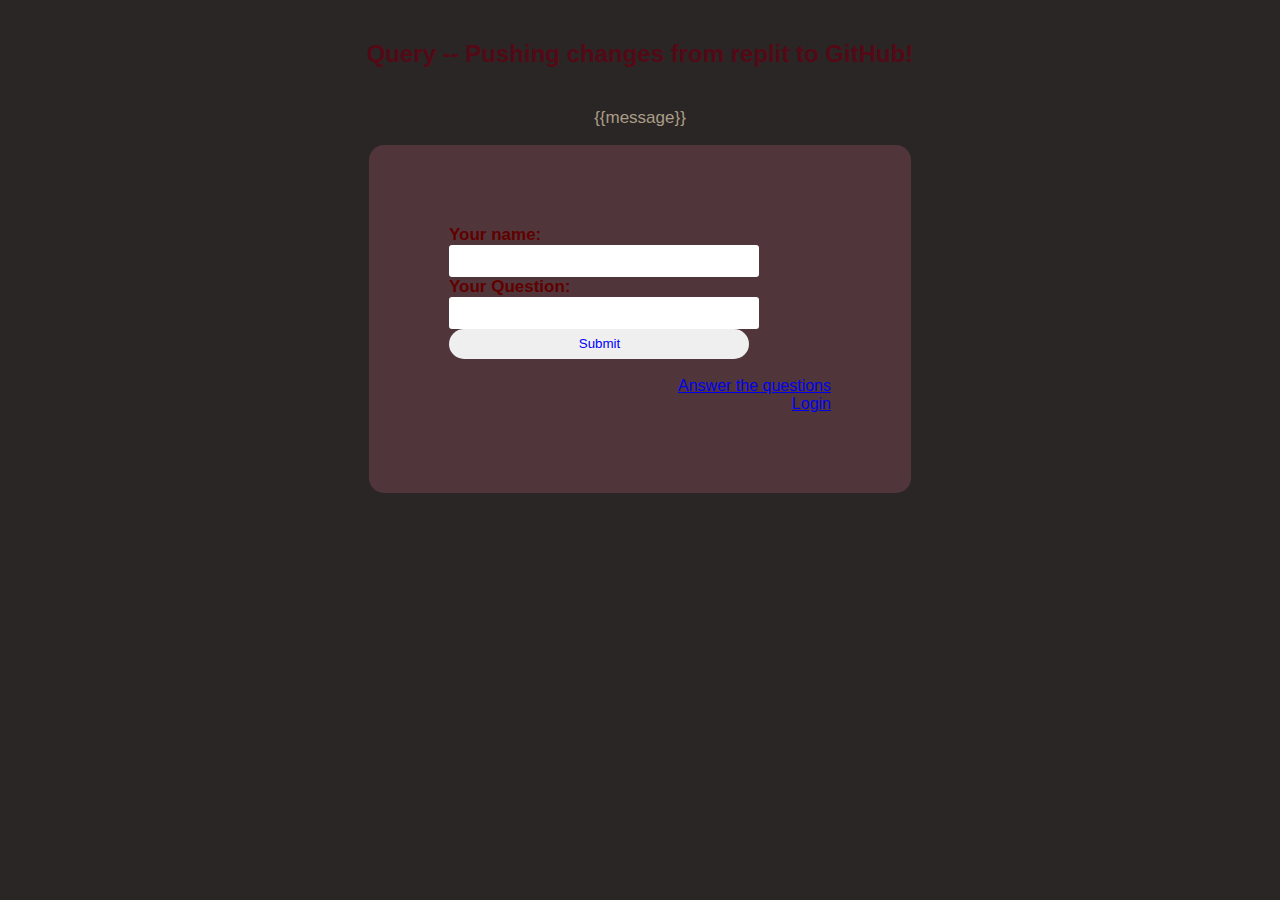
<file: templates/obsolete_pages/index_old.html>
<!--The old template, no longer in use-->

<!DOCTYPE html>
<html>
    <head>
        <link rel="stylesheet" type="text/css" href="static/style.css">
        <title>
            Query System 2021
        </title>
    </head>
    <body>
        <h2>
            Query -- Pushing changes from replit to GitHub!
        </h2>
        <center><label><p>{{message}}</p></label></center>
        
        <p>
          <div class="login">
            <form id="login" action="/submit_question" method="post">
                <label><b>Your name:</b></label>    
                <input type="text" name="name" id="name">  <br />
                <label><b>Your Question:</b></label>
                <input type="text" name="question" id="question"/>
                <input type="submit" name= "form" id="log" value="Submit" />
            </form>
            <br/>
            <a href="view_questions">Answer the questions</a>
            <br/>
            <a href="login">Login</a>
            </div>
        </p>
    </body>
</html>
</file>
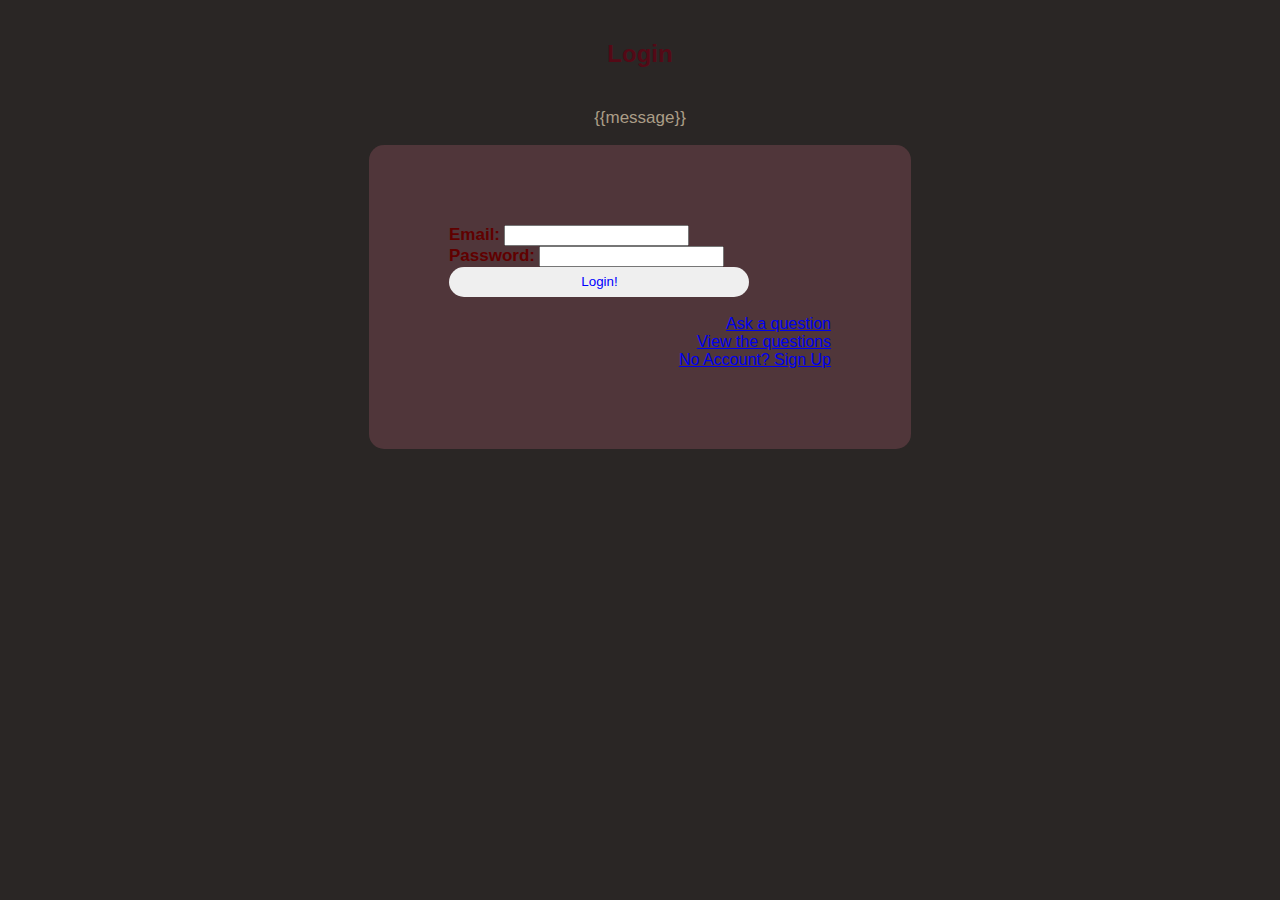
<file: templates/obsolete_pages/login_old.html>
<!DOCTYPE html>
<!--The old template, no longer in use-->
<html>
    <head>
        <link rel="stylesheet" type="text/css" href="static/style.css">
        <title>
            Query System 2021 -- Login
        </title>
    </head>
    <body>
        <h2>
            Login
        </h2>
               
        <center><label><p>{{message}}</p></label></center>
        <p>
          <div class="login">
            <form id="login" action="/password_check" method="post">
                <label><b>Email:</b></label>    
                <input type="text" name="email" id="email">  <br />
                <label><b>Password:</b></label>
                <input type="text" name="password" id="password"/>
                <input type="submit" name= "form" id="log" value="Login!" />
            </form>
            <br/>
            <a href="/">Ask a question</a>
            <br/>

            <a href="view_questions">View the questions</a>
            
            <br>
            
            <a href="signup">No Account? Sign Up</a>
            
            </div>
        </p>
    </body>
</html>
</file>
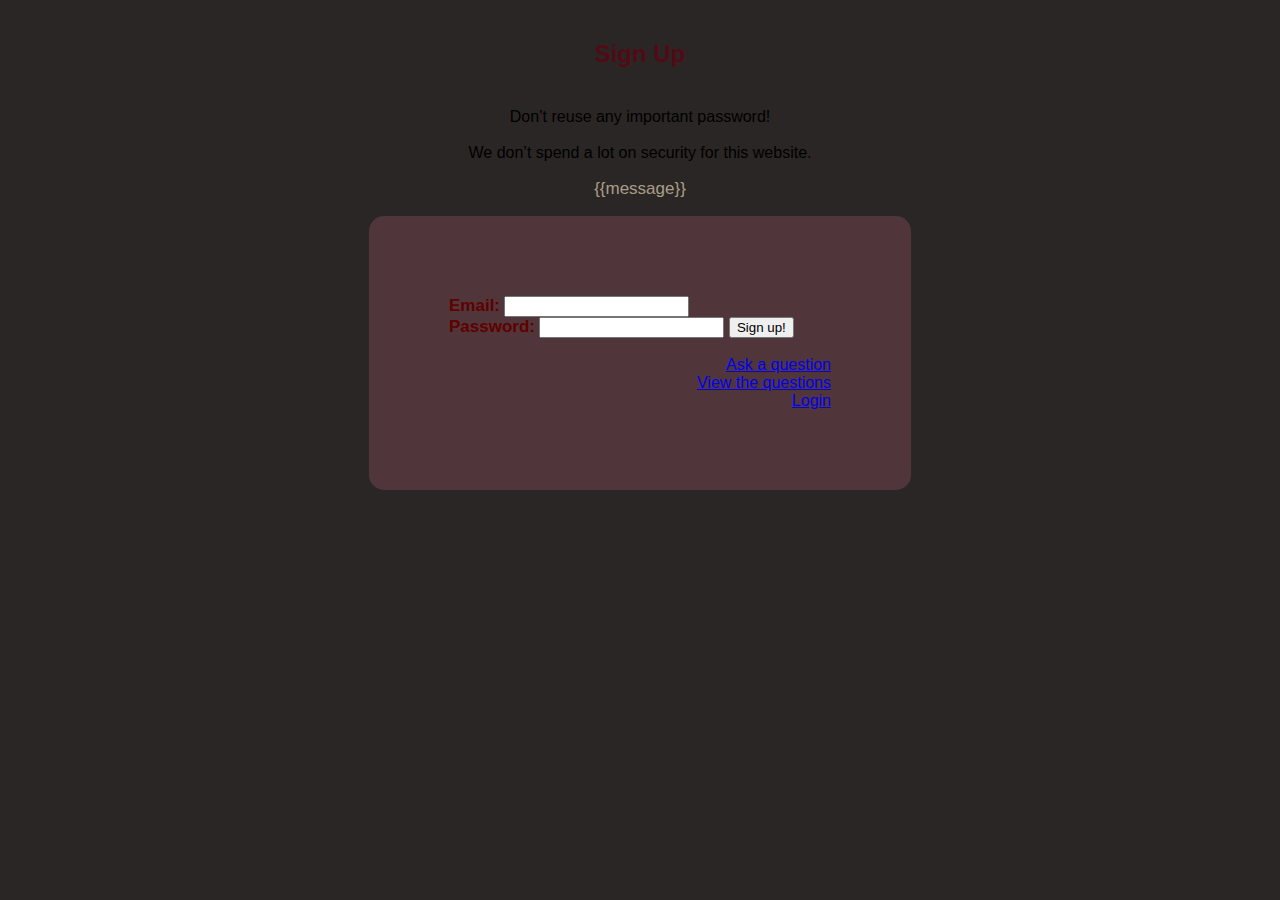
<file: templates/obsolete_pages/signup_old.html>
<!DOCTYPE html>
<html>
    <head>
        <link rel="stylesheet" type="text/css" href="static/style.css">
        <title>
            Query System 2021 -- Login
        </title>
    </head>
    <body>
        <h2>Sign Up</h2>
        <center>Don’t reuse any important password!</center>
        <center><br/>We don’t spend a lot on security for this website.</center>
        
        <center><label><p>{{message}}</p></label></center>
            
        <p>
          <div class="login">
            <form id="login" action="/create_new_account" method="post">
                <label><b>Email:</b></label>    
                <input type="text" name="email" id="email">  <br />
                <label><b>Password:</b></label>
                <input type="text" name="password" id="password"/>
                <input type="submit" name= "signup" id="signup" value="Sign up!" />
            </form>
            <br/>
            <a href="/">Ask a question</a>
            <br/>

            <a href="view_questions">View the questions</a>
            
            <br/>
            
            <a href="login">Login</a>
            
            </div>
    </body>
</html>
</file>
<file: templates/obsolete_pages/static/style.css>
body  
{  
    margin: 0;  
    padding: 0;  
    background-color:#2a2625;  
    font-family: 'Arial';  
}  
.login{  
        width: 382px;  
        overflow: hidden;  
        margin: auto;  
        margin: 20 0 0 450px;  
        padding: 80px;  
        background:#50363a;  
        border-radius: 15px ;  
}

h2{  
    text-align: center;  
    color:#540916;  
    padding: 20px;  
}

b{  
    text-align: center;  
    color:#600000;
}  
label{  
    color:#aa9d87;  
    font-size: 17px;  
}  
#name{  
    width: 300px;  
    height: 30px;  
    border: none;  
    border-radius: 3px;  
    padding-left: 8px;  
}  
#question{  
    width: 300px;  
    height: 30px;  
    border: none;  
    border-radius: 3px;  
    padding-left: 8px;  
      
}  
#log{  
    width: 300px;  
    height: 30px;  
    border: none;  
    border-radius: 17px;  
    padding-left: 7px;  
    color: blue;  
  
  
}  
span{  
    color: white;  
    font-size: 17px;  
}  
a{  
    float: right;  
    background-color: none;  
}
</file>
